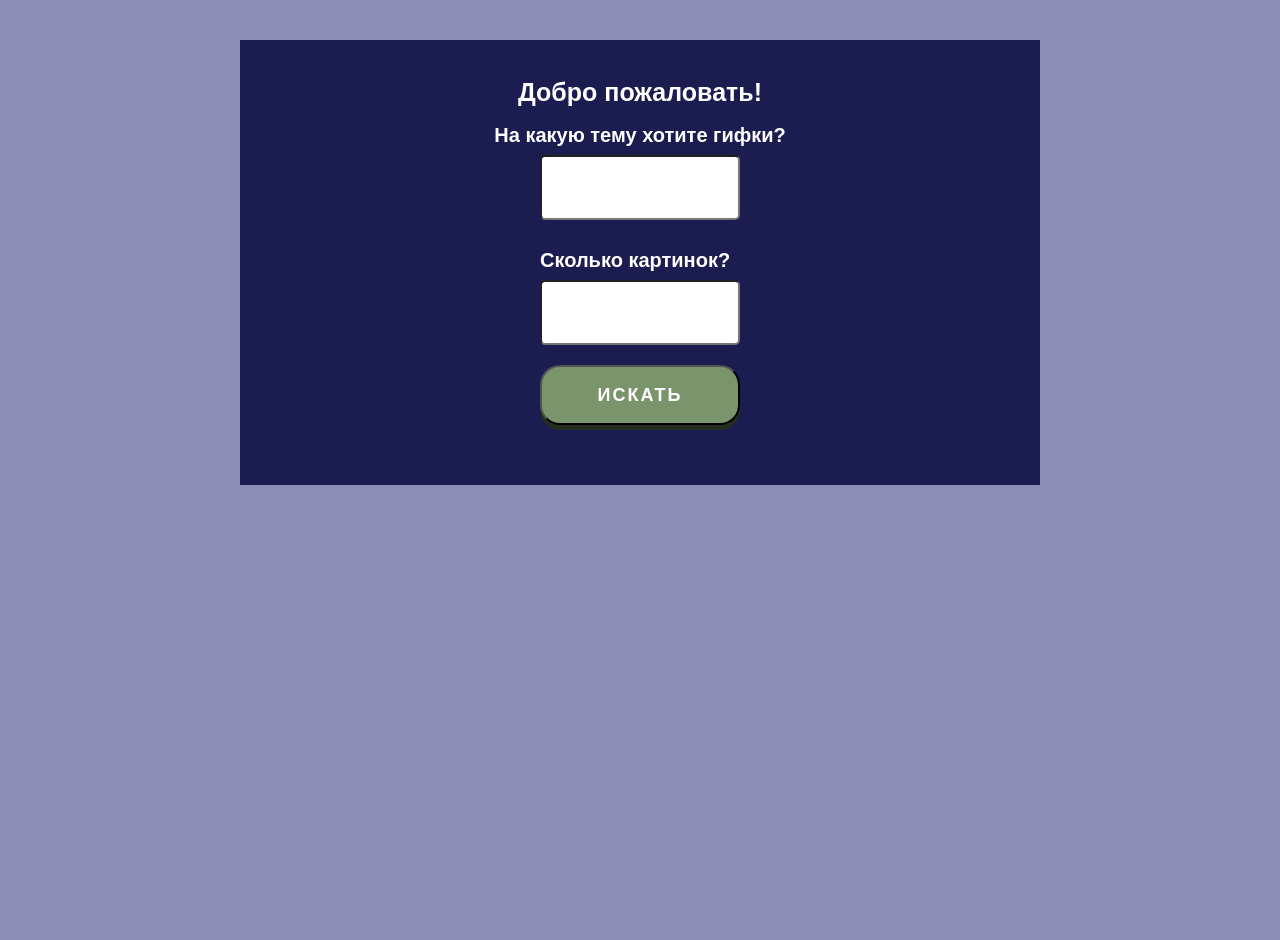
<file: gifs/index.html>
<!DOCTYPE html>
<html lang="en">
  <head>
    <meta charset="UTF-8" />
    <meta http-equiv="X-UA-Compatible" content="IE=edge" />
    <meta name="viewport" content="width=device-width, initial-scale=1.0" />
    <title>Document</title>
    <link rel="stylesheet" href="./style.css" />
  </head>
  <body>
    <div id="maincolor" class="form"></div>
    <script src="./script.js"></script>
  </body>
</html>
</file>
<file: gifs/style.css>
* {
  margin: 0;
  padding: 0;
  box-sizing: border-box;
}

a {
  text-decoration: none;
}

ul,
ol,
li {
  list-style: none;
}

html,
body {
  height: 100%;
  font-size: 14px;
  font-family: Arial, Helvetica, sans-serif;
  line-height: 1;
  background-color: rgb(141, 142, 182);
}

.form {
  display: flex;
  justify-content: center;
  max-width: 800px;
  margin: 40px auto;
  color: white;
  padding: 40px;
  background-color: rgb(27, 29, 81);
  /* background-color: #7a956b; */
}

.form * {
  outline: none;
}

.form__body {
  display: flex;
  flex-direction: column;
  align-items: center;
}
.form__tilte {
  font-size: 25px;
  font-weight: 700;
  margin-bottom: 10px;
  text-align: center;
}
.form__subtilte {
  font-size: 16px;
  font-weight: 700;
  margin: 20px 0px;
  text-align: center;
}

.form__images {
  display: flex;
  flex-wrap: wrap;
  justify-content: space-between;
}

.form__image {
  margin: 5px;
  max-width: 300px;
  /* align-self: center; */
}
.form__image img {
  width: 100%;
}
.form__item {
  display: flex;
  flex-direction: column;
  justify-content: center;
  margin-bottom: 20px;
}
.form__label {
  font-size: 20px;
  font-weight: 700;
  display: block;
  margin: 10px 0px;
}
.form__input {
  align-self: center;
  min-height: 50px;
  padding: 20px;
  border-radius: 5px;
  width: 200px;
  font-size: 18px;
  transition: all 0.5s ease 0s;
  background-color: white;
}
.form__input2 {
  height: 100px;
}

.form__input:focus {
  box-shadow: 0 0 15px #9acbe3;
}

textarea .form__input {
  min-height: 120px;
  resize: vertical;
  padding: 20px;
}
.options {
  padding-top: 10px;
}
.options__item {
  margin-bottom: 10px;
}
.options__input {
  display: none;
}

.options__input:checked + .options__label::after {
  transform: scale(1);
}

.options__label {
  display: inline-flex;
  font-size: 16px;
  line-height: 140%;
  align-items: center;
  position: relative;
  cursor: pointer;
}

.options__label::before {
  content: "";
  align-self: flex-start;
  flex: 0 0 24px;
  height: 24px;
  background-color: white;
  border-radius: 50%;
  margin-right: 10px;
}

.options__label::after {
  transition: transform 0.3s ease 0s;
  content: "";
  position: absolute;
  top: 4px;
  left: 4px;
  width: 16px;
  height: 16px;
  background-color: rgb(27, 29, 81);
  border-radius: 50%;
  transform: scale(0);
}
.select {
  height: 50px;
  width: 100%;
  border-radius: 5px;
  padding: 0px 20px;
}

.users-comments {
  /* display: flex; */
  /* flex-direction: column; */
  /* flex-wrap: wrap; */

  width: 100%;
  font-size: 20px;
  border-radius: 5px;
  padding: 5px;
}
.comment {
  display: flex;
  align-items: center;
  justify-content: space-between;
  width: 350px;
  margin: 5px;
}
.comment__text {
  flex-wrap: wrap;
}
.comment__name {
  padding: 5px;
}
.com-item {
  margin-bottom: 10px;
}

.colored1 {
  background-color: #9faf97;
}
.colored2 {
  background-color: #b56d2a;
}
.colored3 {
  background-color: #aa5454;
}
.file {
}
.file__item {
  position: relative;
}
.file__input {
  position: absolute;
  top: 0;
  left: 0;
  width: 100%;
  height: 100%;
  opacity: 0;
  font-size: 0;
  cursor: pointer;
}
.file__button {
  display: inline-flex;
  min-height: 40px;
  border-radius: 30px;
  justify-content: center;
  align-items: center;
  background-color: #7a956b;
  padding: 0px 20px;
}
.file__preview {
  display: inline-block;
  max-width: 100px;
  padding-top: 10px;
}

.file__preview img {
  max-width: 100%;
}
.checkbox {
}
.checkbox__input {
  display: none;
}

.checkbox__input:checked + .checkbox__label::after {
  transform: scale(1);
}

.checkbox__label {
  font-size: 16px;
  line-height: 140%;
  display: inline-flex;
  align-items: center;
  position: relative;
  cursor: pointer;
}

.checkbox__label::before {
  content: "";
  align-self: flex-start;
  flex: 0 0 24px;
  height: 24px;
  background-color: white;
  border-radius: 4px;
  margin-right: 10px;
}

.checkbox__label::after {
  transition: transform 0.5s ease 0s;
  content: "";
  width: 16px;
  height: 16px;
  position: absolute;
  top: 4px;
  left: 4px;
  background-color: rgb(27, 29, 81);
  border-radius: 4px;
  transform: scale(0);
}

.checkbox__label a {
  color: #7a956b;
}
.form__button {
  width: 200px;
  display: flex;
  justify-content: center;
  align-items: center;
  min-height: 60px;
  background-color: #7a956b;
  color: white;
  text-transform: uppercase;
  letter-spacing: 2px;
  font-size: 18px;
  font-weight: 700;
  cursor: pointer;
  border-radius: 20px;
  box-shadow: 0 5px 0 #252d20;
  transition: background-color 0.5s ease 0s;
  position: relative;
  top: 0;
  margin-bottom: 20px;
}
.form__button-del {
  width: 25px;
  border-radius: 5px;
  min-height: 25px;
}

.form__button:hover {
  background-color: #44533c;
}

.form__button:active {
  top: 3px;
  box-shadow: 0 2px 0 #252d20;
}
#errorInfo {
  color: red;
}
#funInfo {
  color: rgb(175, 176, 226);
}

#nameInfo {
  color: red;
}
.error {
  margin-bottom: 10px;
  font-size: 18px;
}
.cat {
  width: 200px;
}
.cat img {
  max-width: 100%;
}

.done {
  text-decoration: line-through;
}
</file>
